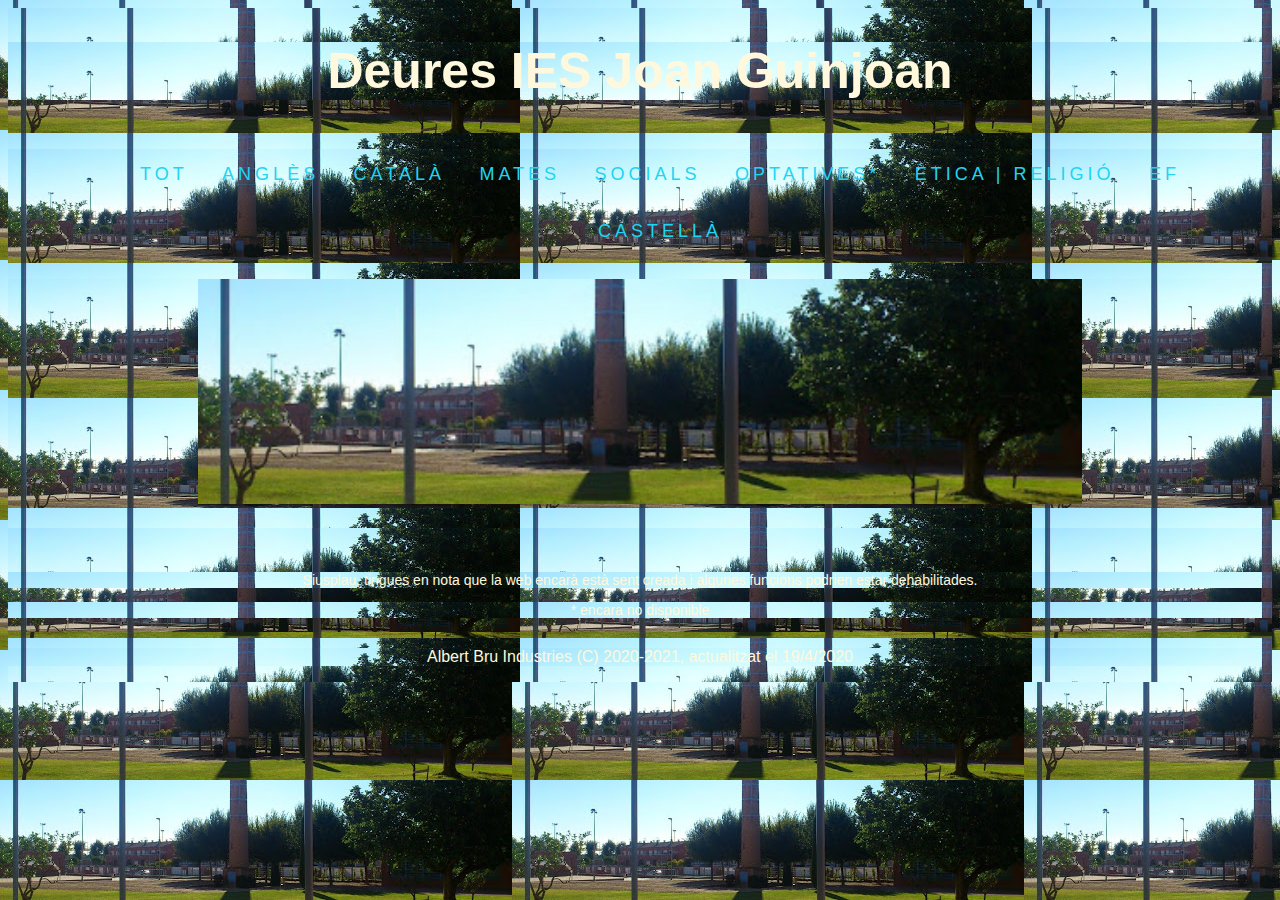
<file: index.html>
<!DOCTYPE html>
<html lang="cat">

<head>
    <meta charset="UTF-8">
    <meta name="Homework" content="deures ies joan guinjoan">
    <title>Deures</title>
    <link rel="stylesheet" href="app.css">
</head>

<body>
    <header>
        <h1>Deures IES Joan Guinjoan</h1>
    </header>
    <nav>
        <ul>
            <li>
                <a href="wbelements/tot.html">
                    <span></span>
                    <span></span>
                    <span></span>
                    <span></span>
                    Tot
                </a>
            </li>
            <li>
                <a href="wbelements/angles.html">
                    <span></span>
                    <span></span>
                    <span></span>
                    <span></span>
                    Anglès
                </a>
            </li>
            <li>
                <a href="wbelements/catala.html">
                    <span></span>
                    <span></span>
                    <span></span>
                    <span></span>
                    Català
                </a>    
            </li>
            <li>
                <a href="wbelements/mates.html">
                    <span></span>
                    <span></span>
                    <span></span>
                    <span></span>
                    Mates
                </a>
            </li>
            <li>
                <a href="wbelements/socials.html">
                    <span></span>
                    <span></span>
                    <span></span>
                    <span></span>
                    Socials
                </a>
            </li>
            <li>
                <a href="#">
                    <span></span>
                    <span></span>
                    <span></span>
                    <span></span>
                    Optatives*
                </a>
            </li>
            <li>
                <a href="wbelements/etica.html">
                    <span></span>
                    <span></span>
                    <span></span>
                    <span></span>
                    Ètica | Religió
                </a>
            </li>
            <li>
                <a href="wbelements/ef.html">
                <span></span>
                <span></span>
                <span></span>
                <span></span>
                EF
                </a>
            </li>
            <li>
                <a href="wbelements/caste.html">
                    <span></span>
                    <span></span>
                    <span></span>
                    <span></span>
                    Castellà
                </a>
            </li>
        </ul>
    </nav>
    <img src="wbelements/unnamed.jpg" alt="auto" width="70%" class="d4">
    <footer>
        <div class="a1">
            <p>
                Siusplau, tingues en nota que la web encarà està sent creada i algunes funcions podrien estar
                dehabilitades.
            </p>
            <p>* encara no disponible</p>
        </div>
        <p>Albert Bru Industries (C) 2020-2021, actualitzat el 19/4/2020</p>
    </footer>
</body>

</html>
</file>
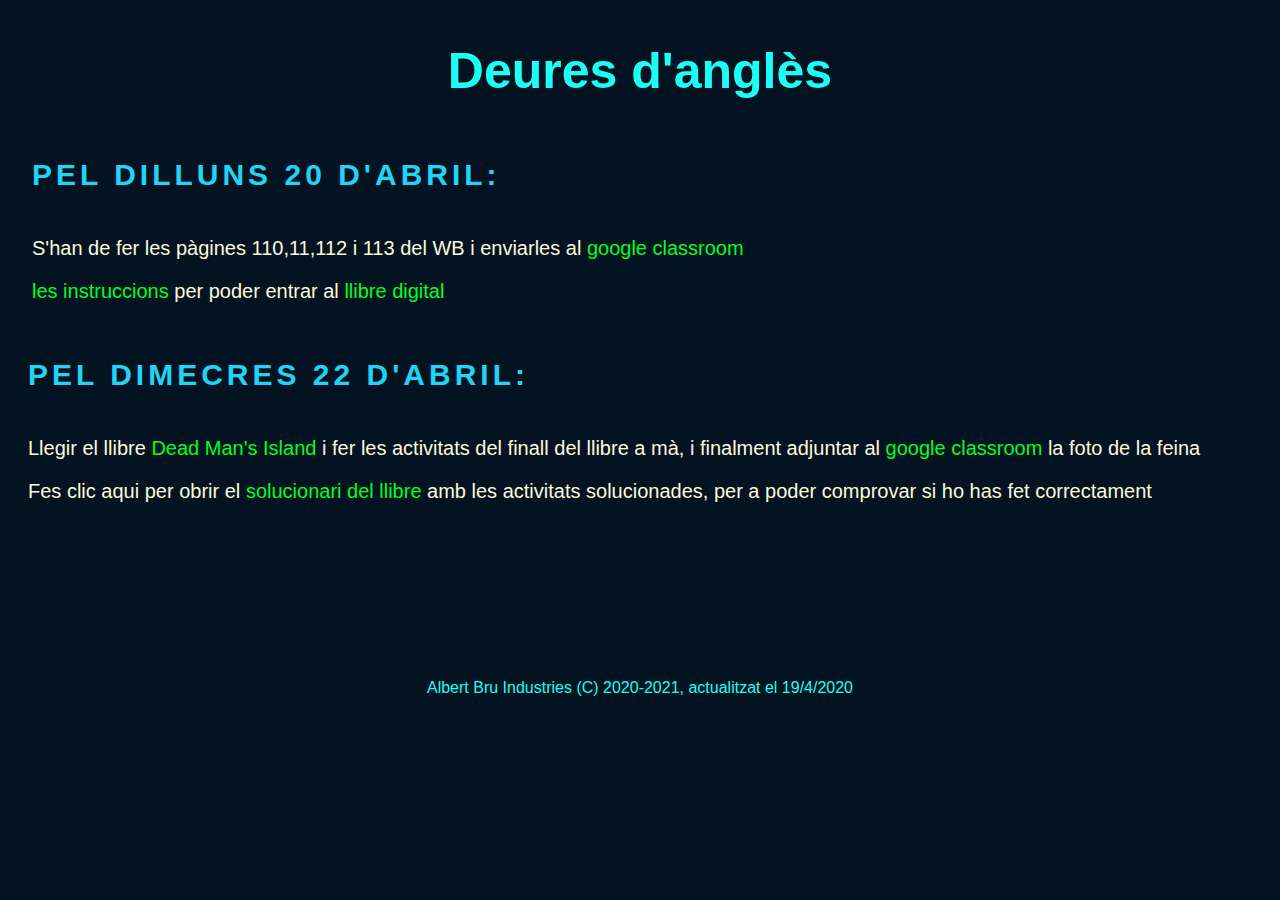
<file: wbelements/angles.html>
<!DOCTYPE html>
<html lang="cat">
<head>
    <meta charset="UTF-8">
    <meta name="Genius Homework" content="deures ies joan guinjoan">
    <title>Anglès</title>
    <link rel="stylesheet" href="wbelements.css">
</head>
<body>
    <header>
        <h1>Deures d'anglès</h1>
    </header>
    <article>
        <h2>Pel dilluns 20 d'abril:</h2>
        <p>
            S'han de fer les pàgines 110,11,112 i 113 del WB i enviarles al <a href="https://classroom.google.com/u/0/c/NTc3ODQ0Mzc5NzBa/a/NjM1ODQyODQ1ODha/details">google classroom</a>
        </p>
        <p>
            <a href="https://classroom.google.com/u/0/c/NTc3ODQ0Mzc5NzBa/p/NzM4NzQ4MDA0MTFa/details">les instruccions</a>
            per poder entrar al <a href="https://webbook.burlingtonbooks.com/Login">llibre digital</a>
        </p>
    </article>
    <article class="b2">
        <h2>Pel dimecres 22 d'abril:</h2>
        <p>
            Llegir el llibre <a href="https://youtu.be/4upx7P5rkV8">Dead Man's Island</a> i fer les activitats del finall del llibre a mà,
            i finalment adjuntar al<a href="https://classroom.google.com/u/0/c/NTc3ODQ0Mzc5NzBa/a/NjM1ODQyODkxNDha/details"> google classroom </a> la foto de la feina
        </p>
        <p>
            Fes clic aqui per obrir
            el <a href="IntEngB1_ANK_WB_16405-17-19.pdf">solucionari del llibre</a> amb les activitats solucionades,
            per a poder comprovar si ho has fet correctament
        </p>
    </article>
    <footer>
        <p>Albert Bru Industries (C) 2020-2021, actualitzat el 19/4/2020
        </p>
    </footer>
</body>
</html>
</file>
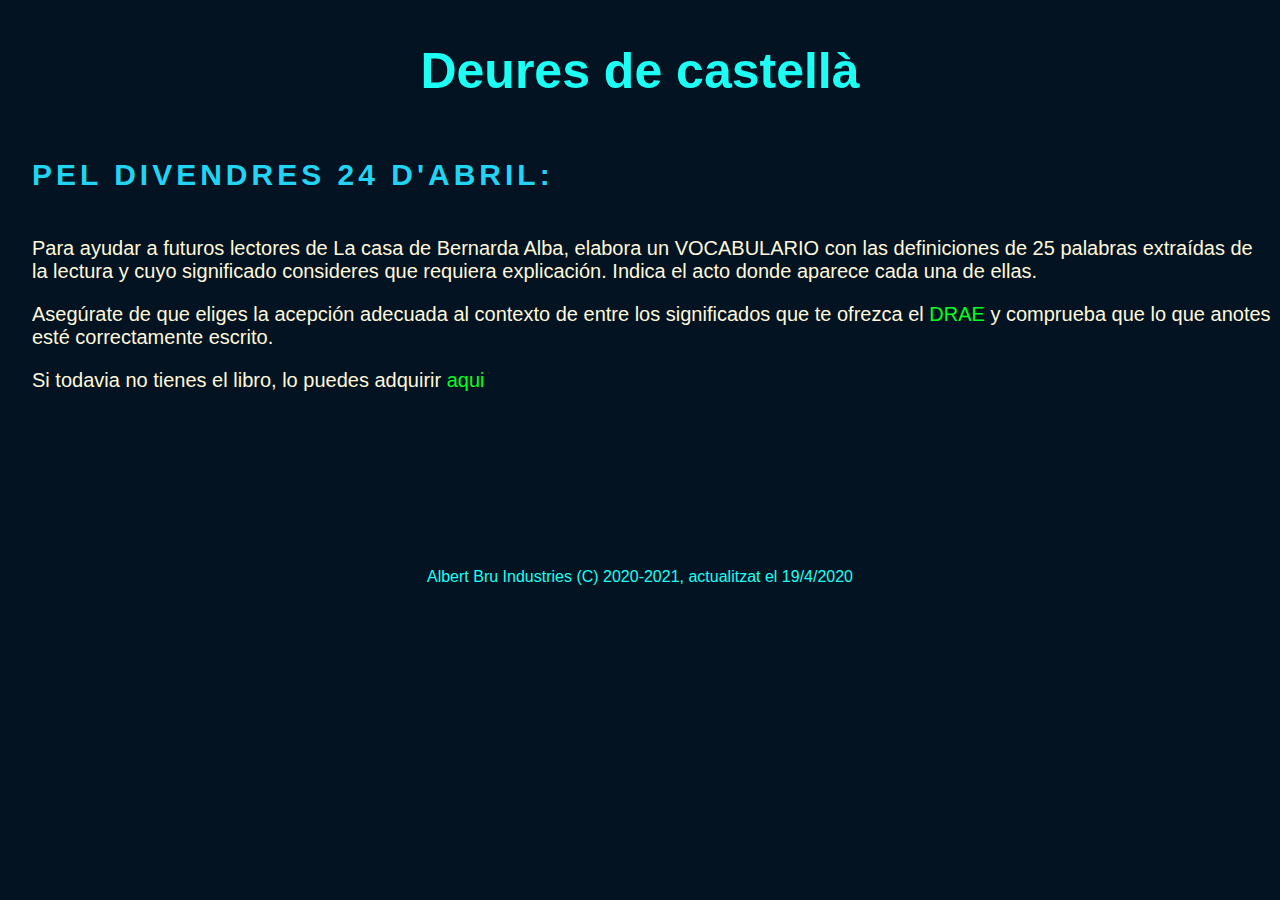
<file: wbelements/caste.html>
<!DOCTYPE html>
<html lang="cat">
<head>
    <meta charset="UTF-8">
    <meta name="Genius Homework" content="deures ies joan guinjoan">
    <title>Castellà</title>
    <link rel="stylesheet" href="wbelements.css">
</head>
<body>
    <header>
        <h1>Deures de castellà</h1>
    </header>
    <article>
        <h2>Pel divendres 24 d'abril:</h2>
        <p>
            Para ayudar a futuros lectores de La casa de Bernarda
            Alba, elabora un VOCABULARIO con las definiciones de
            25 palabras extraídas de la lectura y cuyo significado
            consideres que requiera explicación. Indica el acto donde
            aparece cada una de ellas.
        </p>
        <p>
            Asegúrate de que eliges la acepción adecuada al
            contexto de entre los significados que te ofrezca el <a href="https://dle.rae.es/">DRAE</a>
            y comprueba que lo que anotes esté
            correctamente escrito.
        </p>
        <p>
            Si todavia no tienes el libro, lo puedes adquirir <a href="http://www.cervantesvirtual.com/obra-visor/la-casa-de-bernarda-alba-775125/html/">aqui</a>
        </p>
    </article>
    <footer>
        <p>Albert Bru Industries (C) 2020-2021, actualitzat el 19/4/2020
        </p>
    </footer>
</body>
</html>
</file>
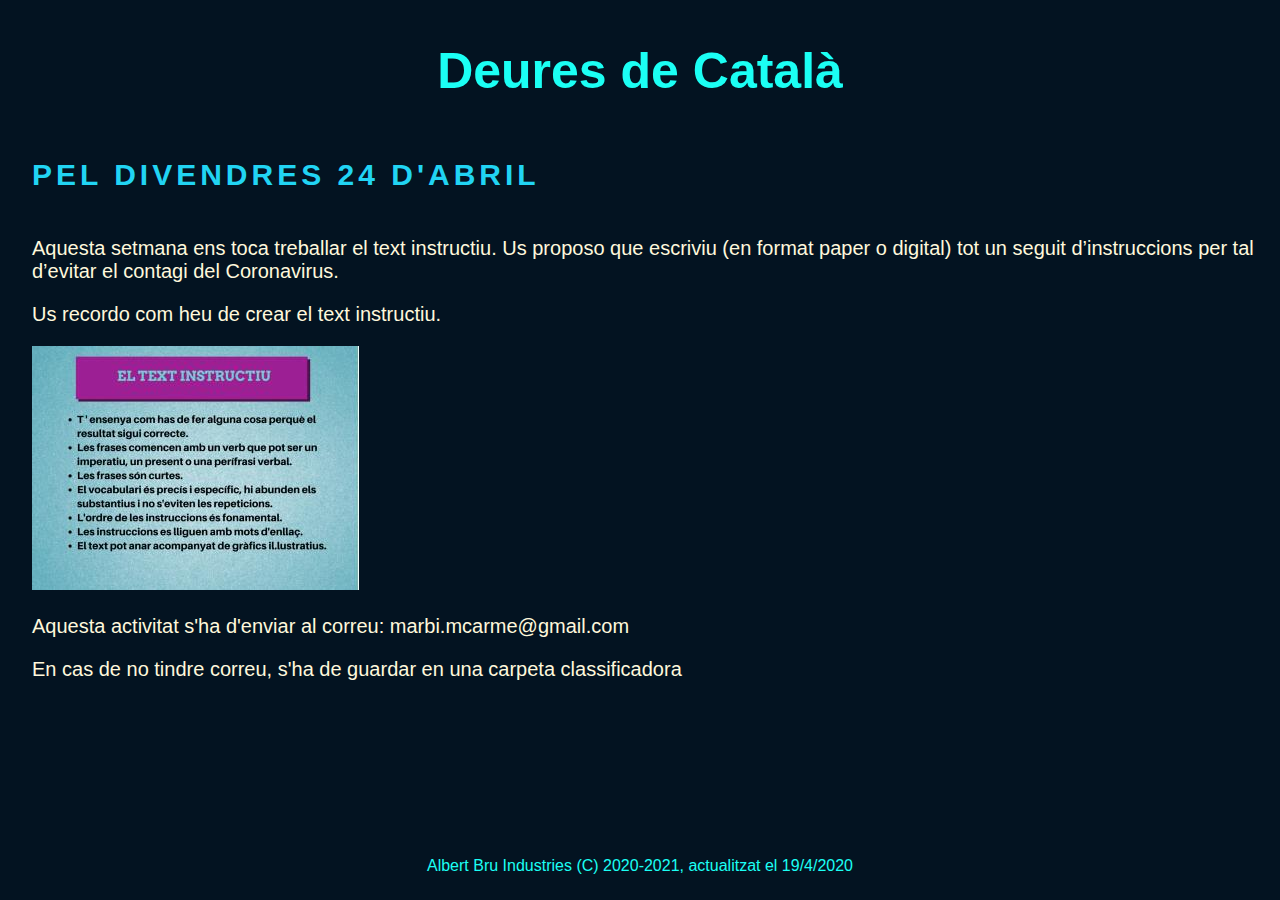
<file: wbelements/catala.html>
<!DOCTYPE html>
<html lang="cat">
<head>
    <meta charset="UTF-8">
    <meta name="Genius Homework" content="deures ies joan guinjoan">
    <title>Català</title>
    <link rel="stylesheet" href="wbelements.css">
</head>
<body>
    <header>
        <h1>Deures de Català</h1>
    </header>
    <article>
        <h2>Pel divendres 24 d'abril</h2>
        <p>
            Aquesta setmana ens toca treballar el text instructiu. Us
            proposo que escriviu (en format paper o digital) tot un
            seguit d’instruccions per tal d’evitar el contagi del
            Coronavirus.
        </p>
        <p>
            Us recordo com heu de crear el text instructiu.
        </p>
        <img src="catlainstruccions.jpeg">
        <p>
            Aquesta activitat s'ha d'enviar al correu: marbi.mcarme@gmail.com
        </p>
        <p>
            En cas de no tindre correu, s'ha de guardar en una carpeta classificadora
        </p>
    </article>
    <footer>
        <p>Albert Bru Industries (C) 2020-2021, actualitzat el 19/4/2020</p>
    </footer>
</body>
</html>
</file>
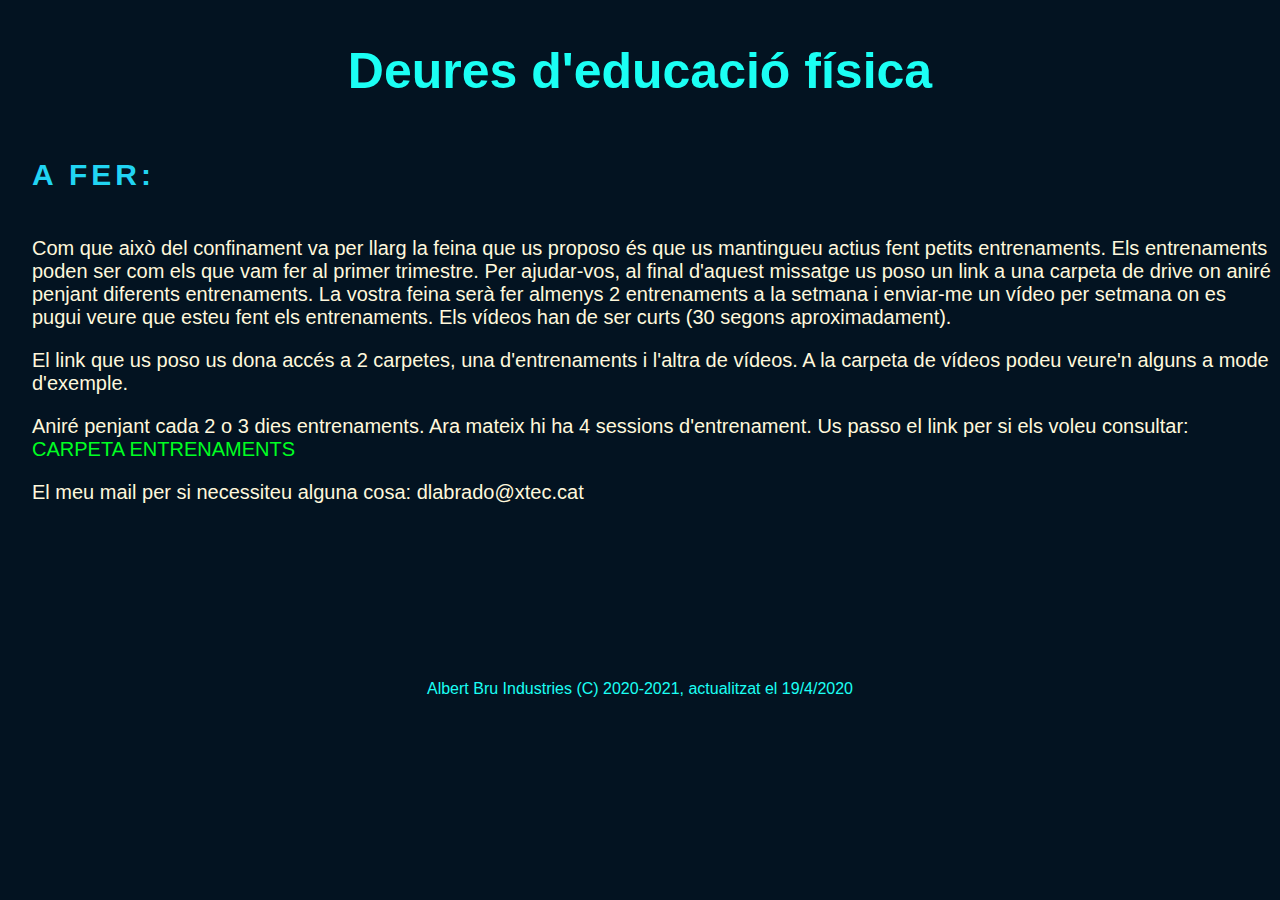
<file: wbelements/ef.html>
<!DOCTYPE html>
<html lang="cat">
<head>
    <meta charset="UTF-8">
    <meta name="Homework" content="deures ies joan guinjoan">
    <title>EF</title>
    <link rel="stylesheet" href="wbelements.css">
</head>
<body>
    <header>
        <h1>Deures d'educació física</h1>
    </header>
    <article>
        <h2>A fer:</h2>
        <p>
            Com que això del confinament va per llarg la feina que us
            proposo és que us mantingueu actius fent petits
            entrenaments. Els entrenaments poden ser com els que
            vam fer al primer trimestre. Per ajudar-vos, al final
            d'aquest missatge us poso un link a una carpeta de drive
            on aniré penjant diferents entrenaments. La vostra feina
            serà fer almenys 2 entrenaments a la setmana i
            enviar-me un vídeo per setmana on es pugui veure que
            esteu fent els entrenaments. Els vídeos han de ser curts
            (30 segons aproximadament).
        </p>
        <p>
            El link que us poso us dona accés a 2 carpetes, una
            d'entrenaments i l'altra de vídeos. A la carpeta de vídeos
            podeu veure'n alguns a mode d'exemple.
        </p>
        <p>
            Aniré penjant cada 2 o 3 dies entrenaments. Ara mateix
            hi ha 4 sessions d'entrenament. Us passo el link per si
            els voleu consultar:
            <a href="https://drive.google.com/open?id=1-lmh9HVjlQLPtrhoPoaFTH4VSnp1MFgT">CARPETA ENTRENAMENTS</a>
        </p>
        <p>
            El meu mail per si necessiteu alguna cosa: dlabrado@xtec.cat
        </p>
    </article>
    <footer>
        <p>
            Albert Bru Industries (C) 2020-2021, actualitzat el 19/4/2020
        </p>
    </footer>
</body>
</html>
</file>
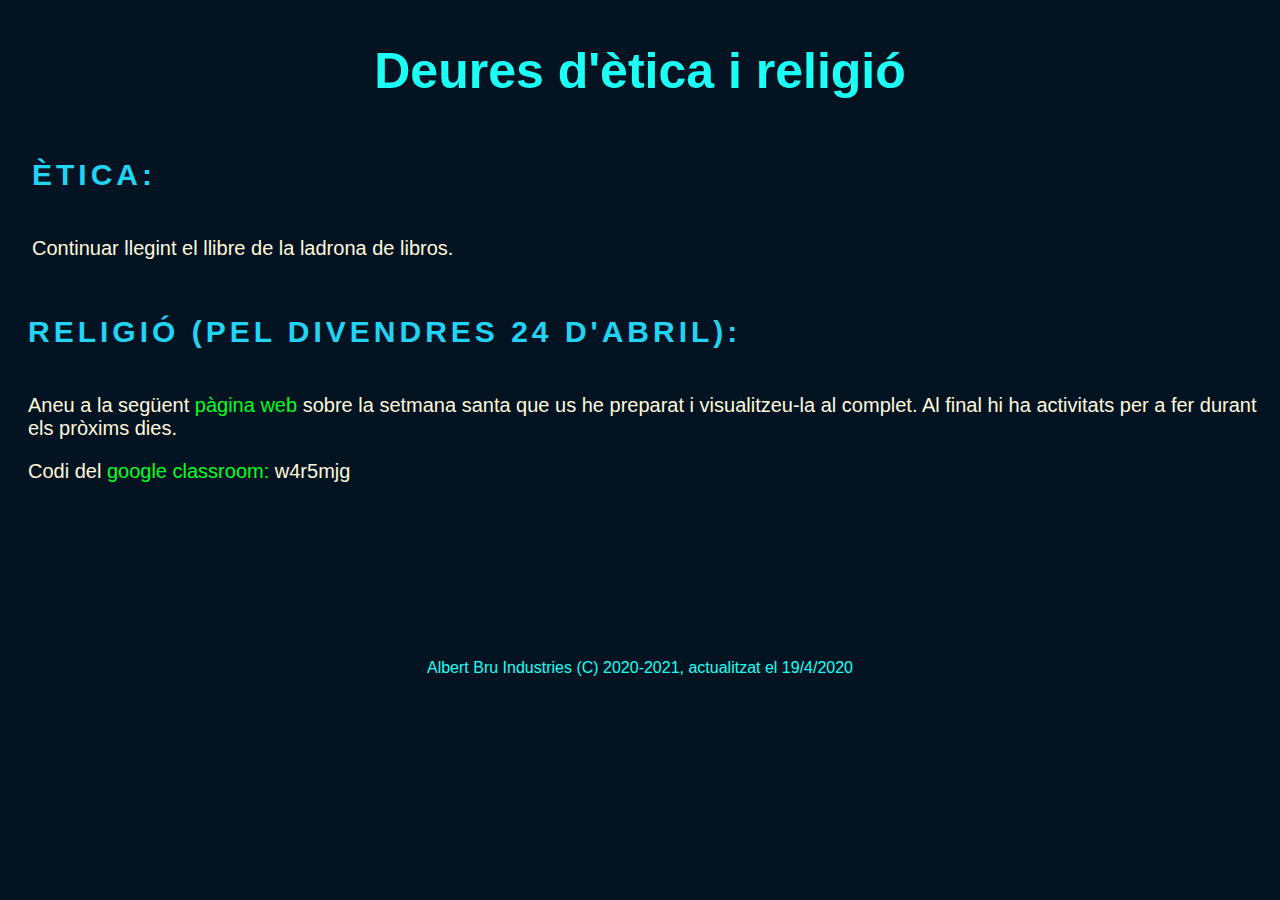
<file: wbelements/etica.html>
<!DOCTYPE html>
<html lang="cat">
<head>
    <meta charset="UTF-8">
    <meta name="Genius Homework" content="deures ies joan guinjoan">
    <title>Etica i religió</title>
    <link rel="stylesheet" href="wbelements.css">
</head>
<body>
    <header>
        <h1>Deures d'ètica i religió</h1>
    </header>
    <article>
        <h2>Ètica:</h2>
        <p>
            Continuar llegint el llibre de la ladrona de libros.
        </p>
    </article>
    <article class="b2">
        <h2>Religió (pel divendres 24 d'abril):</h2>
        <p>
            Aneu a la següent <a href="https://view.genial.ly/5e824a587fd6910db48f0445/guide-la-setmana-santa">pàgina web</a> sobre la setmana santa
            que us he preparat i visualitzeu-la al complet. Al final hi
            ha activitats per a fer durant els pròxims dies.
        </p>
        <p>
            Codi del <a href="https://classroom.google.com/">google classroom:</a>
            w4r5mjg
        </p>
    </article>
    <footer>
        <p>
            Albert Bru Industries (C) 2020-2021, actualitzat el 19/4/2020
        </p>
    </footer>
</body>
</html>
</file>
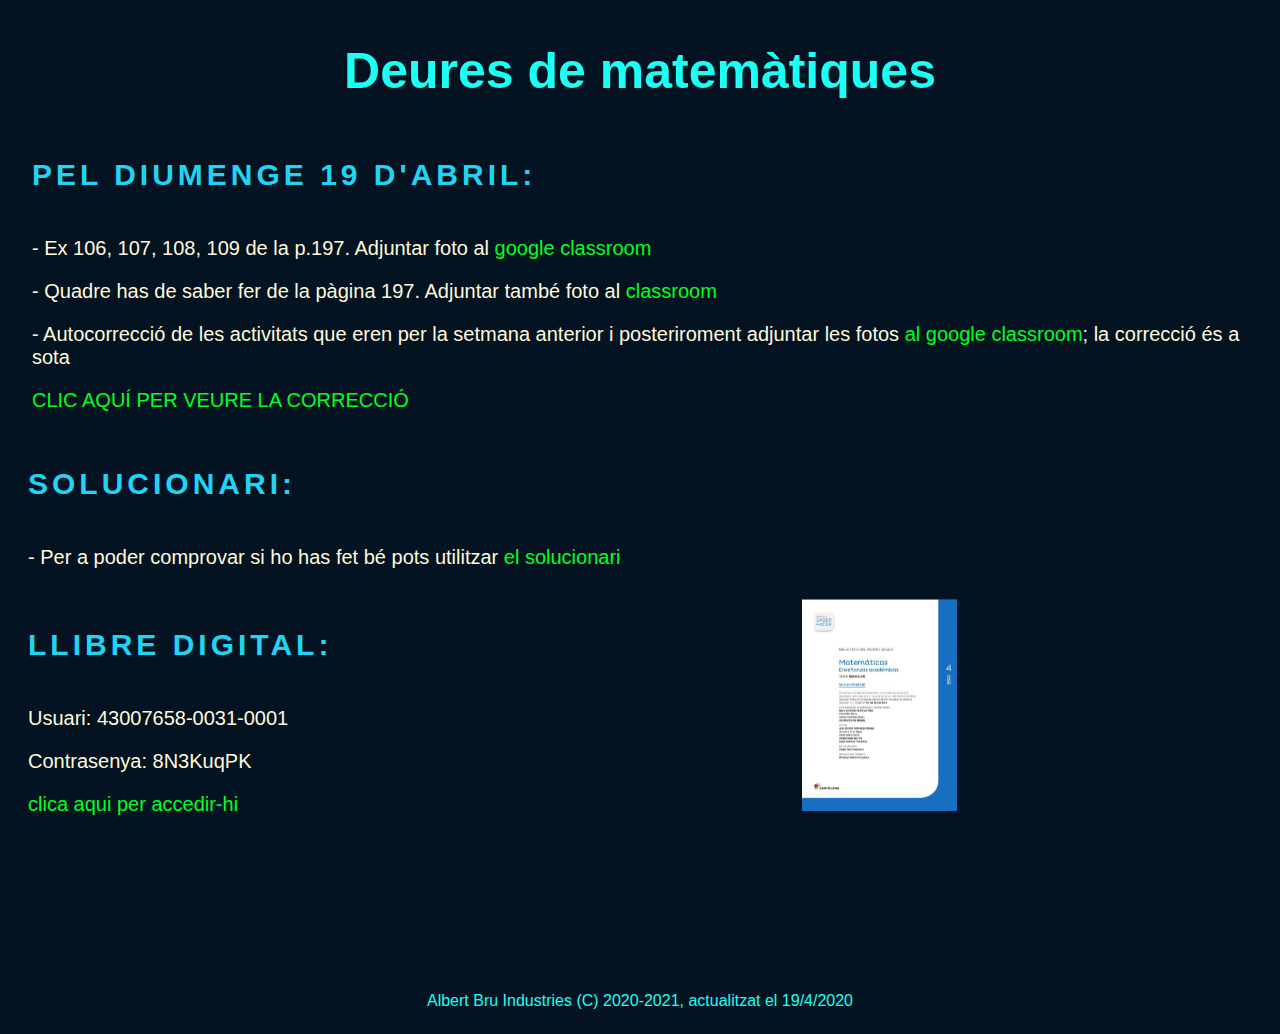
<file: wbelements/mates.html>
<!DOCTYPE html>
<html lang="cat">
<head>
    <meta charset="UTF-8">
    <meta name="Genius Homework" content="deures ies joan guinjoan">
    <title>Mates</title>
    <link rel="stylesheet" href="wbelements.css">
</head>
<body>
    <header>
        <h1>Deures de matemàtiques</h1>
    </header>
    <article>
        <h2>Pel diumenge 19 d'abril:</h2>
        <p>
            - Ex 106, 107, 108, 109 de la p.197. Adjuntar foto 
            al <a href="https://classroom.google.com/u/0/c/NzI3MDQyMDA3MDJa/a/NzY4MzgxMDA4NzBa/details">google classroom</a>
        </p>
        <p>
            - Quadre has de saber fer de la pàgina 197. Adjuntar també 
            foto al <a href="https://classroom.google.com/u/0/c/NzI3MDQyMDA3MDJa/a/Nzc0MDIzNzc1Mjda/details">classroom</a>
        </p>
        <p>
            - Autocorrecció de les activitats que eren per la setmana 
            anterior i posteriroment adjuntar les fotos <a href="https://classroom.google.com/u/0/c/NzI3MDQyMDA3MDJa/a/NzY4MzgwNjg4ODFa/details">al google classroom</a>; 
            la correcció és a sota
            
        </p>
        <p>
            <a href="https://drive.google.com/thumbnail?id=1jBEApKQ9fe0NWNtgze-z58nNbyu1zW_H&authuser=0&sz=w982-h514">CLIC AQUÍ PER VEURE LA CORRECCIÓ</a>
        </p>
    </article>
    <article class="b2">
        <h2>Solucionari:</h2>
        <p>
            - Per a poder comprovar si ho has fet bé pots utilitzar 
            <a href="09_funciones.pdf">el solucionari</a>
        </p>
    </article>
    <article class="b2img">
        <div class="img">
            <h2>Llibre digital:</h2>
            <p>
                Usuari: 43007658-0031-0001
            </p>
            <p>
                Contrasenya: 8N3KuqPK
            </p>
            <p>
                <a href="https://ads.santillanatiendaonline.es">clica aqui per accedir-hi</a>
            </p>
        </div> 
        <div class="imgr">
            <img src="portada_mates.jpeg" alt="auto" width="25%">
        </div> 
    </article>
    <footer>
        <p>
            Albert Bru Industries (C) 2020-2021, actualitzat el 19/4/2020
        </p>
    </footer>
</body>
</html>
</file>
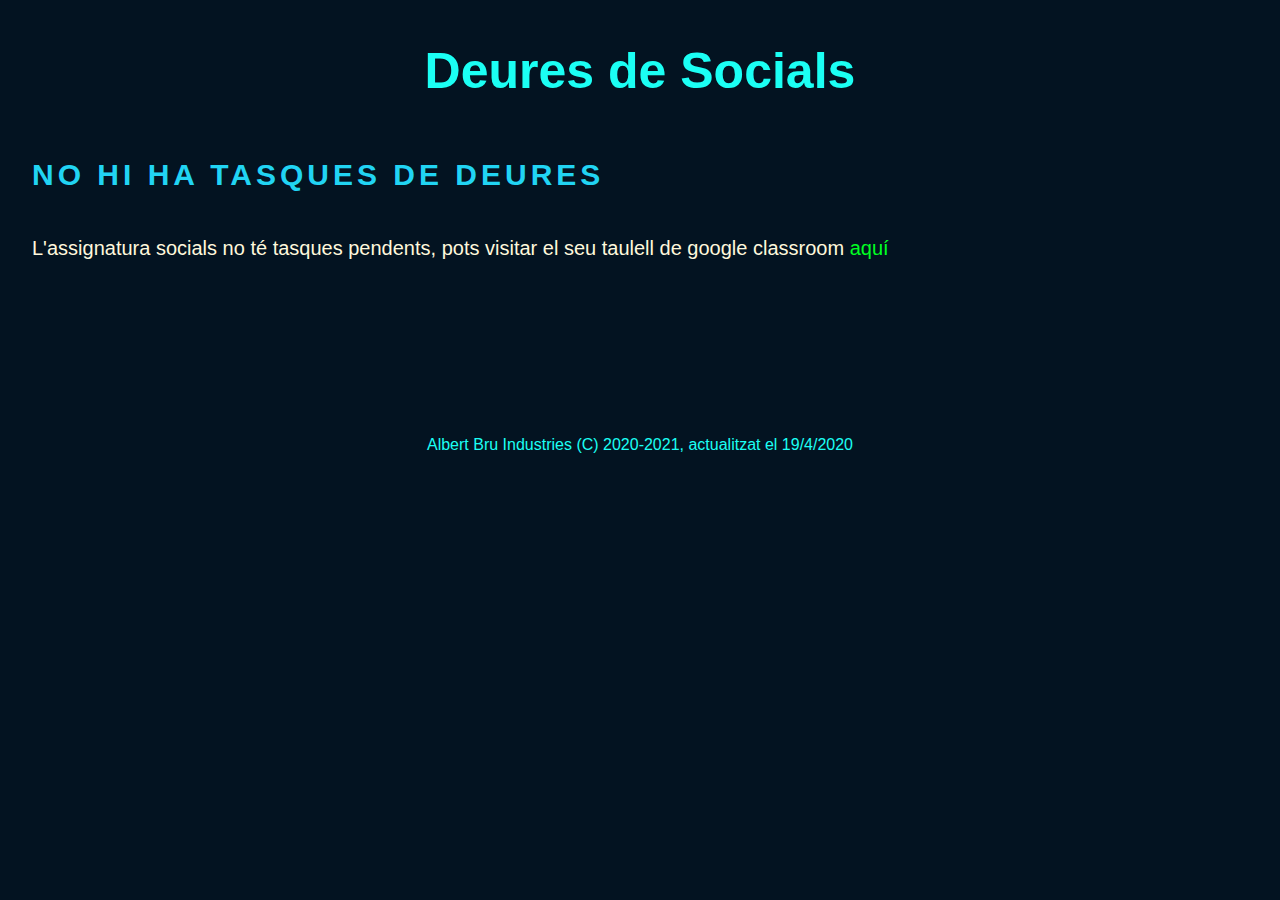
<file: wbelements/socials.html>
<!DOCTYPE html>
<html lang="cat">
<head>
    <meta charset="UTF-8">
    <meta name="Socials" content="deures ies joan guinjoan">
    <title>Socials</title>
    <link rel="stylesheet" href="wbelements.css">
</head>
<body>
    <header>
        <h1>Deures de Socials</h1>
    </header>
    <article>
        <h2>No hi ha tasques de deures</h2>
        <p>
            L'assignatura socials no té tasques pendents, pots visitar el 
            seu taulell de google classroom <a href="https://classroom.google.com/u/0/c/NjUwMDI3MTgyOTBa">aquí</a>
        </p>
    </article>
    <footer>
        <p>Albert Bru Industries (C) 2020-2021, actualitzat el 19/4/2020</p>
    </footer>
</body>
</html>
</file>
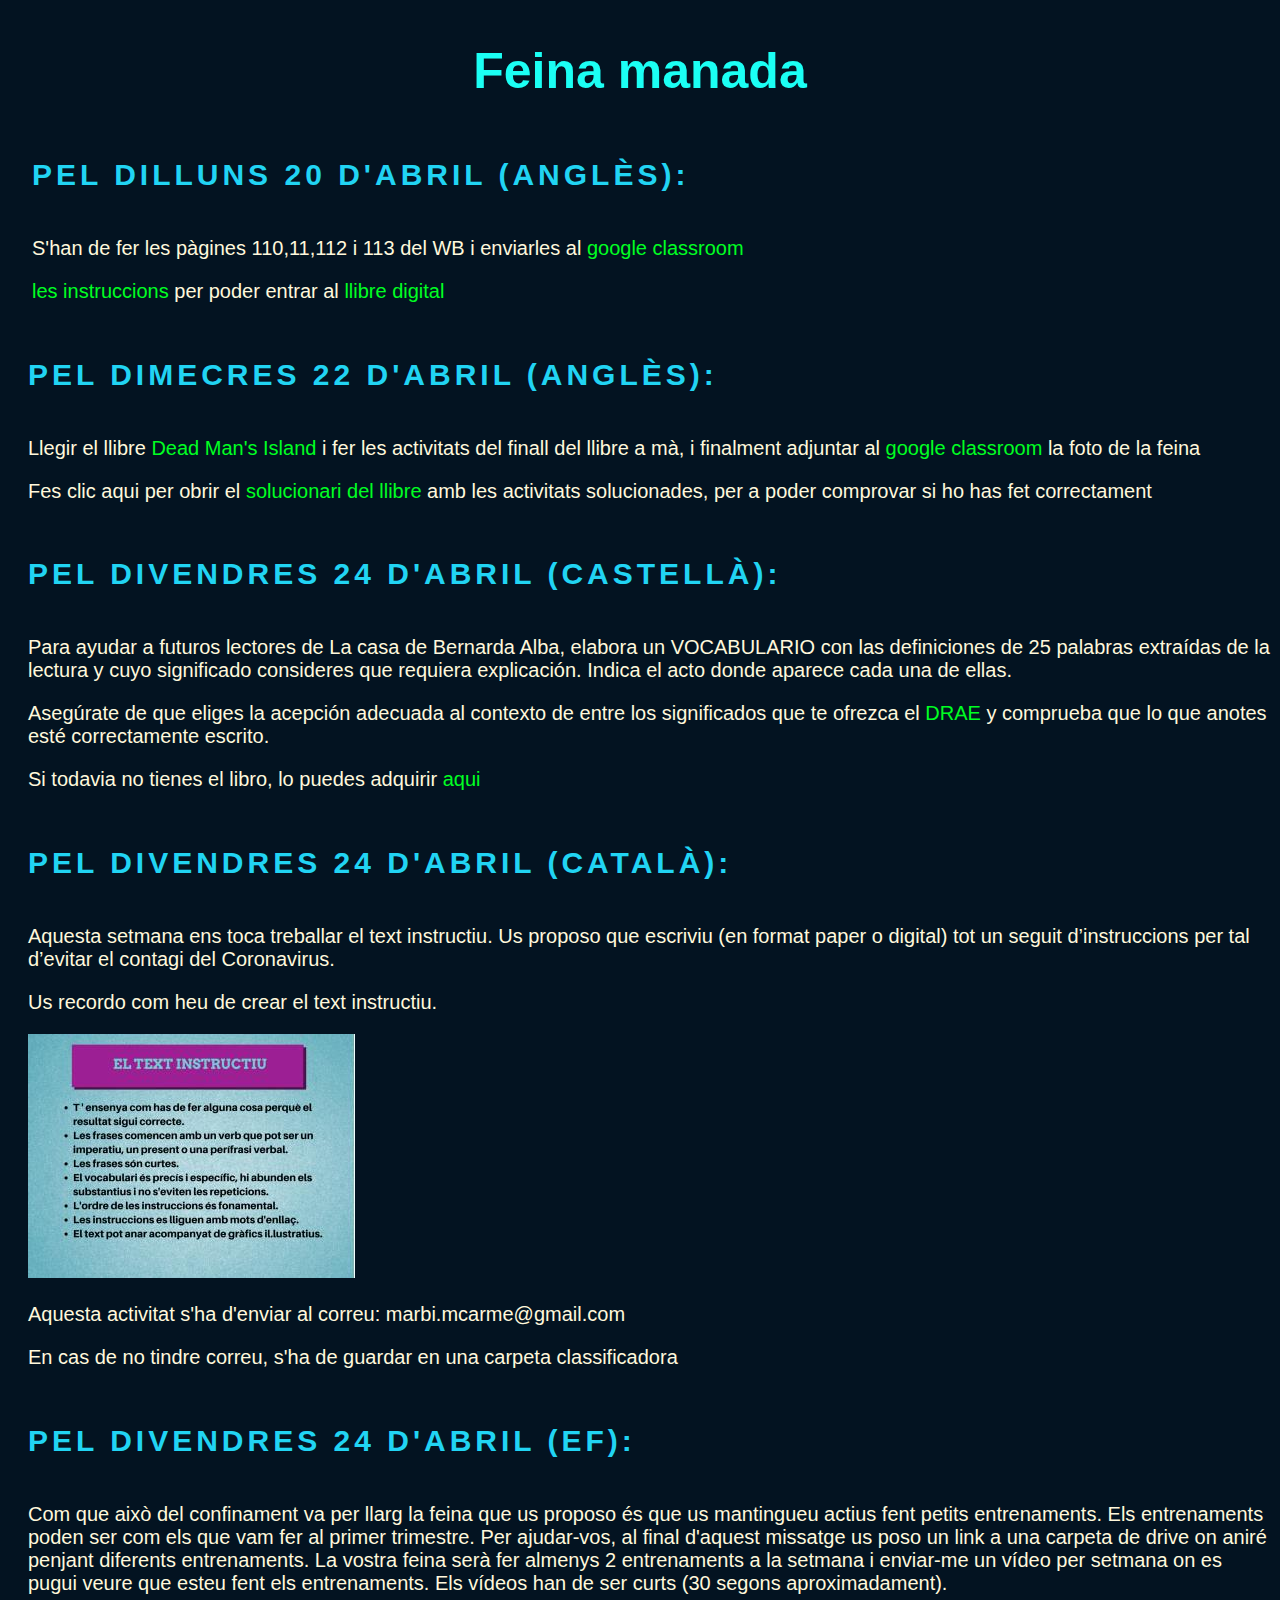
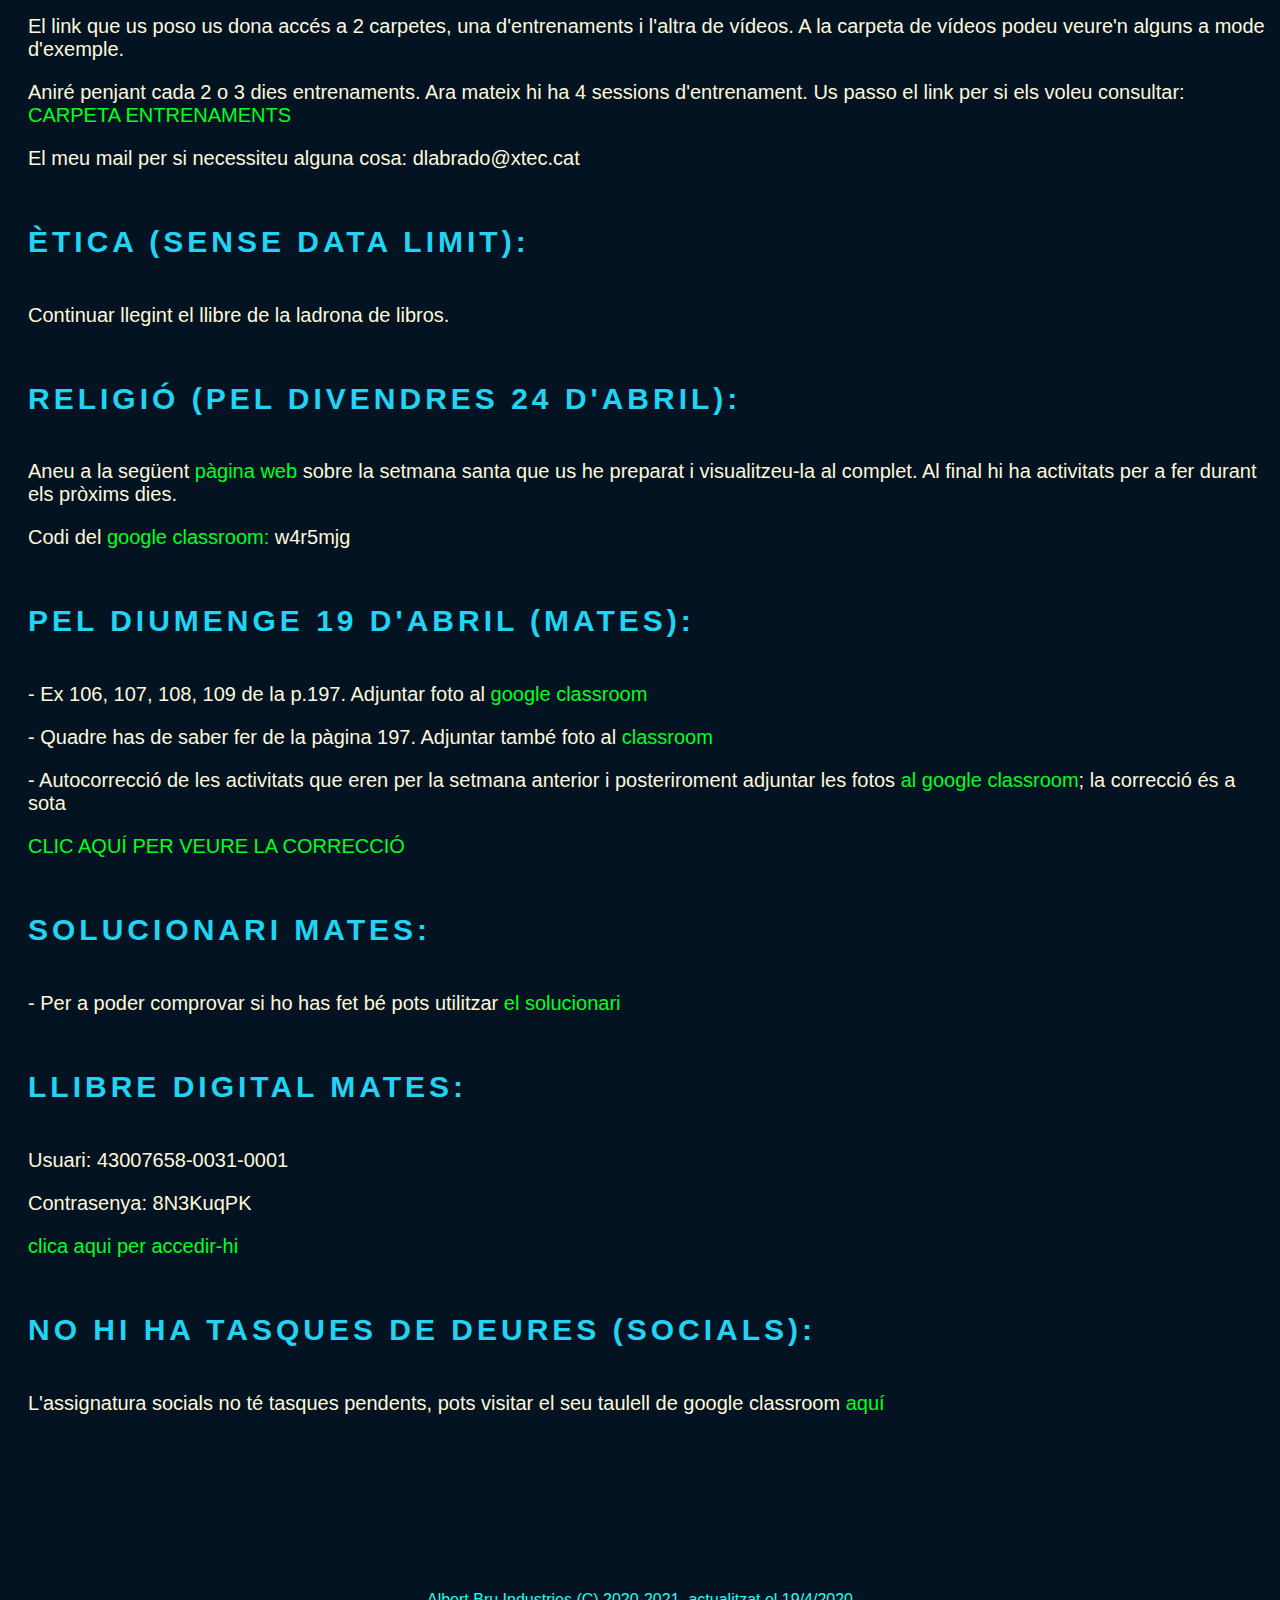
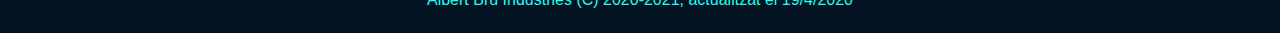
<file: wbelements/tot.html>
<!DOCTYPE html>
<html lang="cat">
<head>
    <meta charset="UTF-8">
    <meta name="Homework" content="deures ies joan guinjoan">
    <title>Tot</title>
    <link rel="stylesheet" href="wbelements.css">
</head>
<body>
    <header>
        <h1>Feina manada</h1>
    </header>
    <article>
        <h2>Pel dilluns 20 d'abril (ANGLÈS):</h2>
        <p>
            S'han de fer les pàgines 110,11,112 i 113 del WB i enviarles al <a href="https://classroom.google.com/u/0/c/NTc3ODQ0Mzc5NzBa/a/NjM1ODQyODQ1ODha/details">google classroom</a>
        </p>
        <p>
            <a href="https://classroom.google.com/u/0/c/NTc3ODQ0Mzc5NzBa/p/NzM4NzQ4MDA0MTFa/details">les instruccions</a>
            per poder entrar al <a href="https://webbook.burlingtonbooks.com/Login">llibre digital</a>
        </p>
    </article>
    <article class="b2">
        <h2>Pel dimecres 22 d'abril (ANGLÈS):</h2>
        <p>
            Llegir el llibre <a href="https://youtu.be/4upx7P5rkV8">Dead Man's Island</a> i fer les activitats del finall del llibre a mà,
            i finalment adjuntar al<a href="https://classroom.google.com/u/0/c/NTc3ODQ0Mzc5NzBa/a/NjM1ODQyODkxNDha/details"> google classroom </a> la foto de la feina
        </p>
        <p>
            Fes clic aqui per obrir
            el <a href="IntEngB1_ANK_WB_16405-17-19.pdf">solucionari del llibre</a> amb les activitats solucionades,
            per a poder comprovar si ho has fet correctament
        </p>
    </article>
    <article class="b2">
        <h2>Pel divendres 24 d'abril (CASTELLÀ):</h2>
        <p>
            Para ayudar a futuros lectores de La casa de Bernarda
            Alba, elabora un VOCABULARIO con las definiciones de
            25 palabras extraídas de la lectura y cuyo significado
            consideres que requiera explicación. Indica el acto donde
            aparece cada una de ellas.
        </p>
        <p>
            Asegúrate de que eliges la acepción adecuada al
            contexto de entre los significados que te ofrezca el <a href="https://dle.rae.es/">DRAE</a>
            y comprueba que lo que anotes esté
            correctamente escrito.
        </p>
        <p>
            Si todavia no tienes el libro, lo puedes adquirir <a href="http://www.cervantesvirtual.com/obra-visor/la-casa-de-bernarda-alba-775125/html/">aqui</a>
        </p>
    </article>
    <article class="b2">
        <h2>Pel divendres 24 d'abril (CATALÀ):</h2>
        <p>
            Aquesta setmana ens toca treballar el text instructiu. Us
            proposo que escriviu (en format paper o digital) tot un
            seguit d’instruccions per tal d’evitar el contagi del
            Coronavirus.
        </p>
        <p>
            Us recordo com heu de crear el text instructiu.
        </p>
        <img src="catlainstruccions.jpeg">
        <p>
            Aquesta activitat s'ha d'enviar al correu: marbi.mcarme@gmail.com
        </p>
        <p>
            En cas de no tindre correu, s'ha de guardar en una carpeta classificadora
        </p>
    </article>
    <article class="b2">
        <h2>Pel divendres 24 d'abril (EF):</h2>
        <p>
            Com que això del confinament va per llarg la feina que us
            proposo és que us mantingueu actius fent petits
            entrenaments. Els entrenaments poden ser com els que
            vam fer al primer trimestre. Per ajudar-vos, al final
            d'aquest missatge us poso un link a una carpeta de drive
            on aniré penjant diferents entrenaments. La vostra feina
            serà fer almenys 2 entrenaments a la setmana i
            enviar-me un vídeo per setmana on es pugui veure que
            esteu fent els entrenaments. Els vídeos han de ser curts
            (30 segons aproximadament).
        </p>
        <p>
            El link que us poso us dona accés a 2 carpetes, una
            d'entrenaments i l'altra de vídeos. A la carpeta de vídeos
            podeu veure'n alguns a mode d'exemple.
        </p>
        <p>
            Aniré penjant cada 2 o 3 dies entrenaments. Ara mateix
            hi ha 4 sessions d'entrenament. Us passo el link per si
            els voleu consultar:
            <a href="https://drive.google.com/open?id=1-lmh9HVjlQLPtrhoPoaFTH4VSnp1MFgT">CARPETA ENTRENAMENTS</a>
        </p>
        <p>
            El meu mail per si necessiteu alguna cosa: dlabrado@xtec.cat
        </p>
    </article>
    <article class="b2">
        <h2>Ètica (sense data limit):</h2>
        <p>
            Continuar llegint el llibre de la ladrona de libros.
        </p>
    </article>
    <article class="b2">
        <h2>Religió (pel divendres 24 d'abril):</h2>
        <p>
            Aneu a la següent <a href="https://view.genial.ly/5e824a587fd6910db48f0445/guide-la-setmana-santa">pàgina web</a> sobre la setmana santa
            que us he preparat i visualitzeu-la al complet. Al final hi
            ha activitats per a fer durant els pròxims dies.
        </p>
        <p>
            Codi del <a href="https://classroom.google.com/">google classroom:</a>
            w4r5mjg
        </p>
    </article>
    <article class="b2">
        <h2>Pel diumenge 19 d'abril (mates):</h2>
        <p>
            - Ex 106, 107, 108, 109 de la p.197. Adjuntar foto 
            al <a href="https://classroom.google.com/u/0/c/NzI3MDQyMDA3MDJa/a/NzY4MzgxMDA4NzBa/details">google classroom</a>
        </p>
        <p>
            - Quadre has de saber fer de la pàgina 197. Adjuntar també 
            foto al <a href="https://classroom.google.com/u/0/c/NzI3MDQyMDA3MDJa/a/Nzc0MDIzNzc1Mjda/details">classroom</a>
        </p>
        <p>
            - Autocorrecció de les activitats que eren per la setmana 
            anterior i posteriroment adjuntar les fotos <a href="https://classroom.google.com/u/0/c/NzI3MDQyMDA3MDJa/a/NzY4MzgwNjg4ODFa/details">al google classroom</a>; 
            la correcció és a sota
            
        </p>
        <p>
            <a href="https://drive.google.com/thumbnail?id=1jBEApKQ9fe0NWNtgze-z58nNbyu1zW_H&authuser=0&sz=w982-h514">CLIC AQUÍ PER VEURE LA CORRECCIÓ</a>
        </p>
    </article>
    <article class="b2">
        <h2>Solucionari mates:</h2>
        <p>
            - Per a poder comprovar si ho has fet bé pots utilitzar 
            <a href="solucionario 4º academicas.pdf">el solucionari</a>
        </p>
    </article>
    <article class="b2">
        <h2>Llibre digital mates:</h2>
        <p>
            Usuari: 43007658-0031-0001
        </p>
        <p>
            Contrasenya: 8N3KuqPK
        </p>
        <p>
            <a href="https://ads.santillanatiendaonline.es">clica aqui per accedir-hi</a>
        </p>
    </article>
    <article class="b2">
        <h2>No hi ha tasques de deures (socials):</h2>
        <p>
            L'assignatura socials no té tasques pendents, pots visitar el 
            seu taulell de google classroom <a href="https://classroom.google.com/u/0/c/NjUwMDI3MTgyOTBa">aquí</a>
        </p>
    </article>
    <footer>
        <p>
            Albert Bru Industries (C) 2020-2021, actualitzat el 19/4/2020
        </p>
    </footer>
</body>
</html>
</file>
<file: app.css>
*{
    background: url(/wbelements/unnamed.jpg);
    background-color: #031321;
    color: cornsilk;
    text-align: center;
    align-content: center;
    align-self: center;
    font-family: -apple-system, BlinkMacSystemFont, 'Segoe UI', Roboto, Oxygen, Ubuntu, Cantarell, 'Open Sans', 'Helvetica Neue', sans-serif;
}



h1{
    font-size: 50px;
}

li{
    list-style: none;
    padding: 20px;
    padding-right: 20px;
    padding-left: 0px;
    margin: 0px;
    display: inline-block;
    text-underline-position: unset;
    background: none;
    padding: 0px;
    font-size: 24px;
}

a{
    background: none;
    position: relative;
    display: inline-block;
    text-transform: uppercase;
    letter-spacing: 4px;
    text-decoration: none;
    font-size: 18px;
    overflow: hidden;
    transition: 0.2s;
    padding: 15px;
    color: #21d4f3;
}

a:hover{
    color: #031321;
    background: #21d4f3;
    box-shadow: 0 0 10px #21d4f3, 0 0 40px #21d4f3, 0 0 80px #21d4f3;
    transition-delay: 1s;
} 

a span{
    position: absolute;
    display: block;
    filter: blur(0.25);
}

a span:nth-child(1){
    top: 0;
    left: -100%;
    width: 100%;
    height: 2px;
    background: linear-gradient(90deg,transparent,#21d4f3);

}

a:hover span:nth-child(1){
    left: 100%;
    transition: 1s;
}

a span:nth-child(3){
    bottom: 0;
    right: -100%;
    width: 100%;
    height: 2px;
    background: linear-gradient(270deg,transparent,#21d4f3);

}

a:hover span:nth-child(3){
    right: 100%;
    transition: 1s;
    transition-delay: 0.5s;
}

a span:nth-child(2){
    top: -100%;
    right: 0;
    width: 2px;
    height: 100%;
    background: linear-gradient(180deg,transparent,#21d4f3);

}

a:hover span:nth-child(2){
    top: 100%;
    transition: 1s;
    transition-delay: 0.25s;
}

a span:nth-child(4){
    bottom: -100%;
    left: 0;
    width: 2px;
    height: 100%;
    background: linear-gradient(360deg,transparent,#21d4f3);

}

a:hover span:nth-child(4){
    bottom: 100%;
    transition: 1s;
    transition-delay: 0.75s;
}

/*
a:link{
    color: #21d4f3;
    text-decoration: none;
}

/* visited link */
/*
a:visited {
    color: #21d4f3;
    text-decoration: none;
}

/* selected link */
/*
a:active {
    color: blue;
}
*/

.a1{
    font-size: 14px;
    padding-top: 30px;
}

footer{
    padding-top: 20px;
}
</file>
<file: wbelements/wbelements.css>
*{
    background-color: #031321;
    align-content: center;
    align-self: center;
}

header, footer{ 
    background: none;
    text-align: center;
    align-content: center;
    align-self: center;
    color: #1bfff4;
    text-transform: inherit;
    font-family: consola, -apple-system, BlinkMacSystemFont, 'Segoe UI', Roboto, Oxygen, Ubuntu, Cantarell, 'Open Sans', 'Helvetica Neue', sans-serif;
}

  
h2{
    background: none;
    position: relative;
    display: inline-block;
    text-transform: uppercase;
    letter-spacing: 4px;
    text-decoration: none;
    font-size: 30px;
    color: #21d4f3;
    font-family: -apple-system, BlinkMacSystemFont, 'Segoe UI', Roboto, Oxygen, Ubuntu, Cantarell, 'Open Sans', 'Helvetica Neue', sans-serif;

}

article{
    text-align: left;
    padding-left: 24px;
    font-size: 20px;
    color: cornsilk;
    font-family: -apple-system, BlinkMacSystemFont, 'Segoe UI', Roboto, Oxygen, Ubuntu, Cantarell, 'Open Sans', 'Helvetica Neue', sans-serif;
}

h1{
    font-size: 50px;
}

a{
    background: none;
}
a:link{
    color: #00ff22;
    text-decoration: none;
}

/* visited link */
a:visited {
    color: #00ff22;
    text-decoration: none;
}

/* mouse over link */
a:hover {
    color: red;
}

/* selected link */
a:active {
    color: blue;
}

footer{
    text-align: center;
    padding-top: 140px;
}

.b2 {
    padding-left: 20px;
    padding-top: 10px;
}

.b2img {
    padding-left: 20px;
    padding-top: 10px;
    display: inline-block;
}

.img {
    display: inline-block;
}

.imgr {
    display: inline-block;
    text-align: right;
    align-content: right;
    align-self: right;
}
</file>
